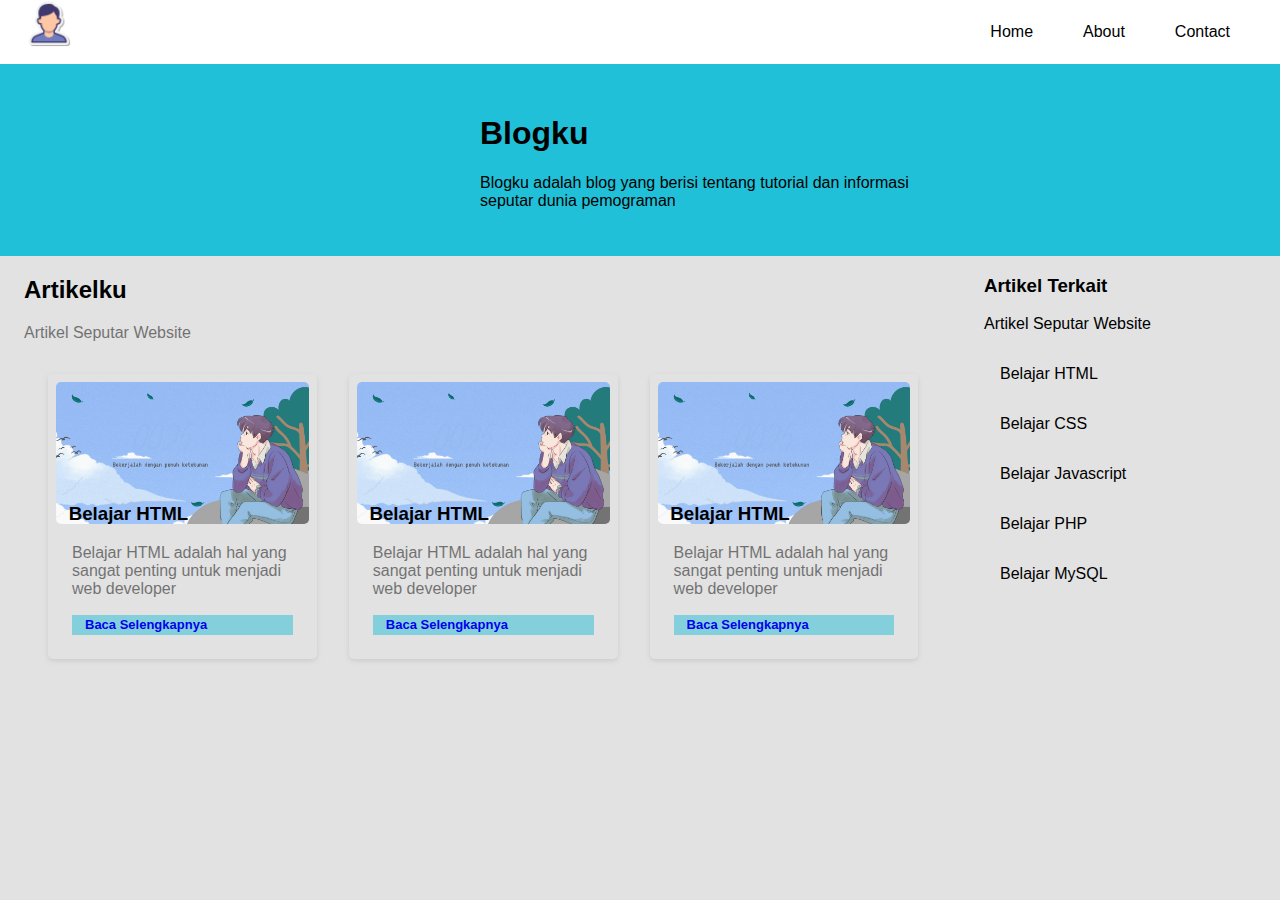
<file: index.html>
<!DOCTYPE html>
<html lang="en">
<head>
    <meta charset="UTF-8">
    <meta http-equiv="X-UA-Compatible" content="IE=edge">
    <meta name="viewport" content="width=device-width, initial-scale=1.0">
    <title>Belajar Media  Queries - Klvn</title>
    <link rel="stylesheet" href="/css/style.css">
</head>
<body>
    <header>
        <div class="container">
            <div class="header-left">
                <div class="flex-logo">
                    <img class="logo" src="/images/profile.png" alt="">
                </div>
            </div>
            <div class="header-right">
                <a href="#">Home</a>
                <a href="#">About</a>
                <a href="#">Contact</a>
            </div>
        </div>
    </header>
    <div class="top-wrapper">
        <div class="container">
            <h1>Blogku</h1>
            <p>Blogku adalah blog yang berisi tentang tutorial dan informasi seputar dunia pemograman</p>
        </div>
    </div>
    <div class="article-layout">
        <div class="container">
            <div class="article-left">
                <div class="heading">
                    <h2>Artikelku</h2>
                    <p>Artikel Seputar Website</p>
                </div>
                <div class="cards">
                    <div class="card">
                        <div class="card-icon">
                            <img src="/images/card-image.png" alt="">
                            <h3>Belajar HTML</h3>
                        </div>
                        <div class="card-content">
                            <p>Belajar HTML adalah hal yang sangat penting untuk menjadi web developer</p>
                            <div class="next">
                                <h4><a href="#"><b>Baca Selengkapnya</b></a></h4>
                            </div>
                            <p></p>
                        </div>
                    </div>
                    <div class="card">
                        <div class="card-icon">
                            <img src="/images/card-image.png" alt="">
                            <h3>Belajar HTML</h3>
                        </div>
                        <div class="card-content">
                            <p>Belajar HTML adalah hal yang sangat penting untuk menjadi web developer</p>
                            <div class="next">
                                <h4><a href="#"><b>Baca Selengkapnya</b></a></h4>
                            </div>
                        </div>
                    </div>
                    <div class="card">
                        <div class="card-icon">
                            <img src="/images/card-image.png" alt="">
                            <h3>Belajar HTML</h3>
                        </div>
                        <div class="card-content">
                            <p>Belajar HTML adalah hal yang sangat penting untuk menjadi web developer</p>
                            <div class="next">
                                <h4><a href="#"><b>Baca Selengkapnya</b></a></h4>
                            </div>
                        </div>
                    </div>
                </div>
            </div>
            <div class="article-right">
                <h3>Artikel Terkait</h3>
                <p>Artikel Seputar Website</p>
                <div class="lesson-article">
                    <a href="#">Belajar HTML</a>
                    <a href="#">Belajar CSS</a>
                    <a href="#">Belajar Javascript</a>
                    <a href="#">Belajar PHP</a>
                    <a href="#">Belajar MySQL</a>
                </div>
            </div>
        </div>
    </div>
    <footer></footer>
</body>
</html>
</file>
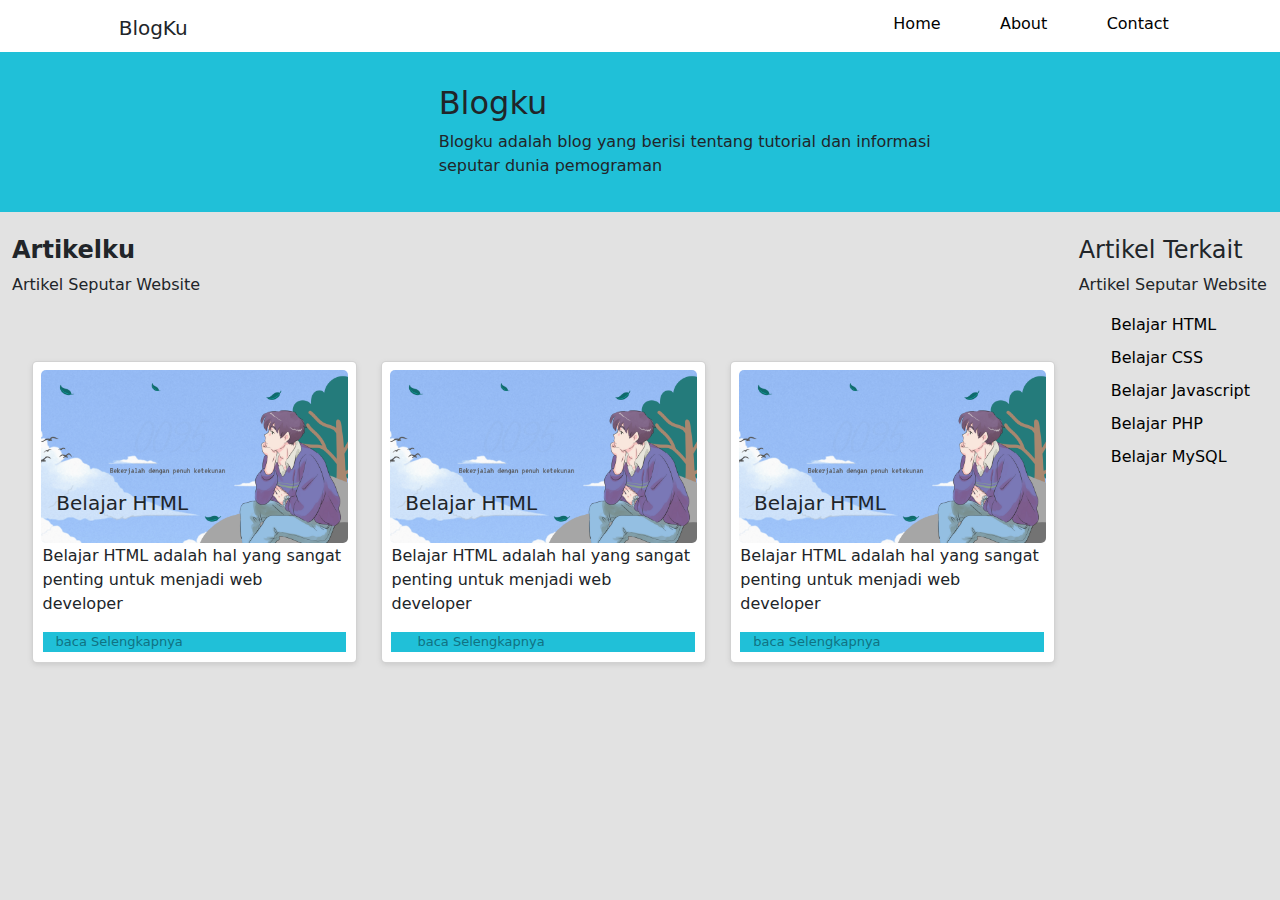
<file: ResponsiveBootstrap.html>
<!DOCTYPE html>
<html lang="en">
<head>
    <meta charset="UTF-8">
    <meta http-equiv="X-UA-Compatible" content="IE=edge">
    <meta name="viewport" content="width=device-width, initial-scale=1.0">
    <link rel="stylesheet" href="./css/bootstrap.min.css">
    <link rel="stylesheet" href="./css/Responsive.css">
    <title>Responsive Bootstrap 5</title>
</head>
<body>
    <div class="container-fluid heading">
        <div class="row">
            <div class="col-md-2 logo offset-md-1 mt-3">
                <h5>BlogKu</h5>
            </div>
            <div class="col-md-1 navbar mt-1 offset-md-5"><a href="#home">Home</a></div>
            <div class="col-md-1 navbar mt-1"><a href="#about">About</a></div>
            <div class="col-md-1 navbar mt-1"><a href="#contact">Contact</a></div>
        </div>
        <div class="row hero-blog mt-1 pb-3">
            <div class="col-md-5 offset-md-4 text align-self-center">
                <h2>Blogku</h2>
                <p>Blogku adalah blog yang berisi tentang tutorial dan informasi seputar dunia pemograman</p>
            </div>
        </div>
        <div class="row content-article">
            <div class="col-md-10 mt-4">
                <h4><b>Artikelku</b></h4>
                <p>Artikel Seputar Website</p>
                <div class="row lessons">
                    <div class="col-md-4 cards">
                        <div class="card">
                            <div class="card-img">
                                <img src="/images/card-image.png" alt="img">
                                <h5>Belajar HTML</h5>
                            </div>
                            <div class="card-text">
                                <p>Belajar HTML adalah hal yang sangat penting untuk menjadi web developer</p>
                                <div class="card-next">
                                    <a href="#next"><h5>baca Selengkapnya</h5></a>
                                </div>
                            </div>
                        </div>
                    </div>
                    <div class="col-md-4 cards">
                        <div class="card">
                            <div class="card-img">
                                <img src="/images/card-image.png" alt="img">
                                <h5>Belajar HTML</h5>
                            </div>
                            <div class="card-text">
                                <p>Belajar HTML adalah hal yang sangat penting untuk menjadi web developer</p>
                                <div class="card-next"><h5>
                                    <a href="#next"><h5>baca Selengkapnya</h5></a>
                                </div>
                            </div>
                        </div>
                    </div>
                    <div class="col-md-4 cards">
                        <div class="card">
                            <div class="card-img">
                                <img src="/images/card-image.png" alt="img">
                                <h5>Belajar HTML</h5>
                            </div>
                            <div class="card-text">
                                <p>Belajar HTML adalah hal yang sangat penting untuk menjadi web developer</p>
                                <div class="card-next">
                                    <a href="#next"><h5>baca Selengkapnya</h5></a>
                                </div>
                            </div>
                        </div>
                    </div>
                </div>
                
            </div>
            <div class="col-md-2 d-block mt-4">
                <h4>Artikel Terkait</h4>
                <p>Artikel Seputar Website</p>
                <div class="lesson-article">
                    <a href="#">Belajar HTML</a>
                    <a href="#">Belajar CSS</a>
                    <a href="#">Belajar Javascript</a>
                    <a href="#">Belajar PHP</a>
                    <a href="#">Belajar MySQL</a>
                </div>
            </div>
        </div>
    </div>
</body>
</html>
</file>
<file: css/style.css>
*{
    box-sizing: border-box;
}
body{
    font-family:Arial, Helvetica, sans-serif;
    margin: 0;
    background-color: #e2e2e2;
}
a{
    text-decoration: none;
}

.container{
    margin: 0 auto;
    padding: 0 auto;
    width: 100%;
}

header{
    width: 100%;
    height: 4em;
    background-color: white;
}
.header-left{
    float: left;
    margin-left: 25px;
}
.header-right{
    float: right;
    margin-right: 25px;
}
.header-right a{
    display: block;
    line-height: 4em;
    float: left;
    padding: 0 25px;
    color: black;
}
.header-right a:hover{
    background-color: #20c0d8;
}
.flex-logo{
    display: flex;
    justify-content: center;
    align-items: center;
}
.flex-logo .logo{
    width: 3em;
}
.flex-logo .logo_name{
    width: 8em;
}
.top-wrapper{
    background-color: #20c0d8 ;
    padding-top: 30px;
    padding-bottom: 30px;
}
.top-wrapper .container{
    padding-left: 10em;
    width: 50%;
}
.article-layout .container{
    display: flex;
    flex-direction: row;
    width: 100%;
}
.article-left{
    width: 75%;
}
.article-right{
    width: 25%;
    padding-left: 1.5em;
}
.heading{
    margin-left: 1.5em;
}
.heading p{
    opacity: 0.5;
}
.cards{
    display: flex;
    width: 100%;
    margin-top: 2em;
    margin-left: 3em;
}
.card{
    width: 28%;
    border-radius: 5px;
    box-shadow: 0 2px 5px #ccc;
    display: block;
    padding: 0.5em;
    margin-right: 2em;
}
.card-icon img{
    width: 100%;
    border-radius: 5px;
    background-size: cover;
    background-repeat: no-repeat;
}
.card-icon{
    position: relative;
}
.card-icon h3{
    position: absolute;
    width: 100%;
    top: 70%;
    left: 5%;
}
.card-content .next{
    background-color: hsl(188, 71%, 49%,0.5);
    width: 100%;
    height: 20px;
}
.card-content .next h4{
    font-size: small;
    line-height: 20px;
}
.card-content{
    padding: 0 1em;
}
.card-content p a{
    color: black;
}
.card-content p{
    opacity: 0.5;
}
.card-content .next h4{
    opacity: 1;
    padding-left: 1em;
}
.lesson-article{
    display: flex;
    flex-direction: column;
}
.lesson-article a{
    color: black;
    display: block;
    padding: 1em;
}
.lesson-article a:hover{
    background-color:#20c0d8  ;
}

@media screen and (max-width:600px){
    body{
        width: 100%;
    }
    .header-right, .header-left{
        float: none;
        display: flex;
        flex-direction: column;
        justify-content: center;
        align-items: center;
        margin: 0;
        margin-top: 1em;
    }
    header{
        height: 18em;
    }
    .top-wrapper .container{
        width: 100%;
        padding: 0;
        justify-content: center;
        align-items: center;
        text-align: center;
    }
    .article-layout .container{
        display: flex;
        flex-direction: column;
    }
    .article-left, .article-right{
        width: 90%;
        margin-top: 2em;
    }
    .cards{
        display: block;
    }
    .card{
        width: 80%;
        margin-top: 2em;
    }
    .card-content p{
        display: none;
    }
    .lesson-article a{
    }
}
</file>
<file: css/Responsive.css>
:root{
    --primary:#20c0d8;
    --secondary:#e2e2e2;
    --txt:#010101;
}

*{
    box-sizing: border-box;
}
a{
    text-decoration: none;
}
body{
    margin: 0;
    padding: 0;
    background-color: var(--secondary);
}
.heading{
    height: 4rem;
    background-color: white;
}

.navbar a{
    color: var(--txt);
    padding: 0 2.5rem;
}

.navbar a:hover{
    color:var(--primary);
}
.navbar a::after{
    content: '';
    display: block;
    padding-bottom: 0.2rem;
    border-bottom: 0.1rem solid var(--primary);
    transform: scaleX(0);
    transition: 0.2s linear;
}

.navbar a:hover::after{
    transform: scaleX(0.5);
}

.hero-blog{
    height: 10rem;
    background-color: var(--primary);
    padding-top: 30px;
    padding-bottom: 30px;
}
/* .content-article{
    background-color: var(--secondary);
    height: 33rem;
} */

.cards{
    margin-top: 3rem;
}
.lessons{
    margin-left: 0.5rem;
}
.card{
    border-radius: 5px;
    box-shadow: 0 2px 5px #ccc;
    padding: 0.5em;
    display: block;
    /* width: 100%; */
}
.card .card-img{
    position: relative;
}
.card .card-img img{
    width: 100%;
    border-radius: 5px;
    background-repeat: no-repeat;
    background-size: cover;
}

.card-img h5{
    position: absolute;
    width: 100%;
    top: 70%;
    left: 5%;
}
.card-text{
    padding: 0.1em;
}
.card-text .card-next{
    background-color: var(--primary);
    height: 20px;
    width: 100%;
}
.card-text .card-next h5{
    font-size: 13px;
    line-height: 20px;
    color: #107282;
    padding-left: 1em;
}
.lesson-article a{
    color: var(--txt);
    display: block;
    padding-left: 2em;
}
.lesson-article a:hover{
    color: var(--primary);

}
.lesson-article a::after{
    content: '';
    border-bottom: 0.1rem solid var(--primary);
    display: block;
    padding-bottom: 0.5rem;
    transform: scaleX(0);
    transition: 0.2s linear;
}
.lesson-article a:hover::after{
    transform: scaleX(1);
}
</file>
